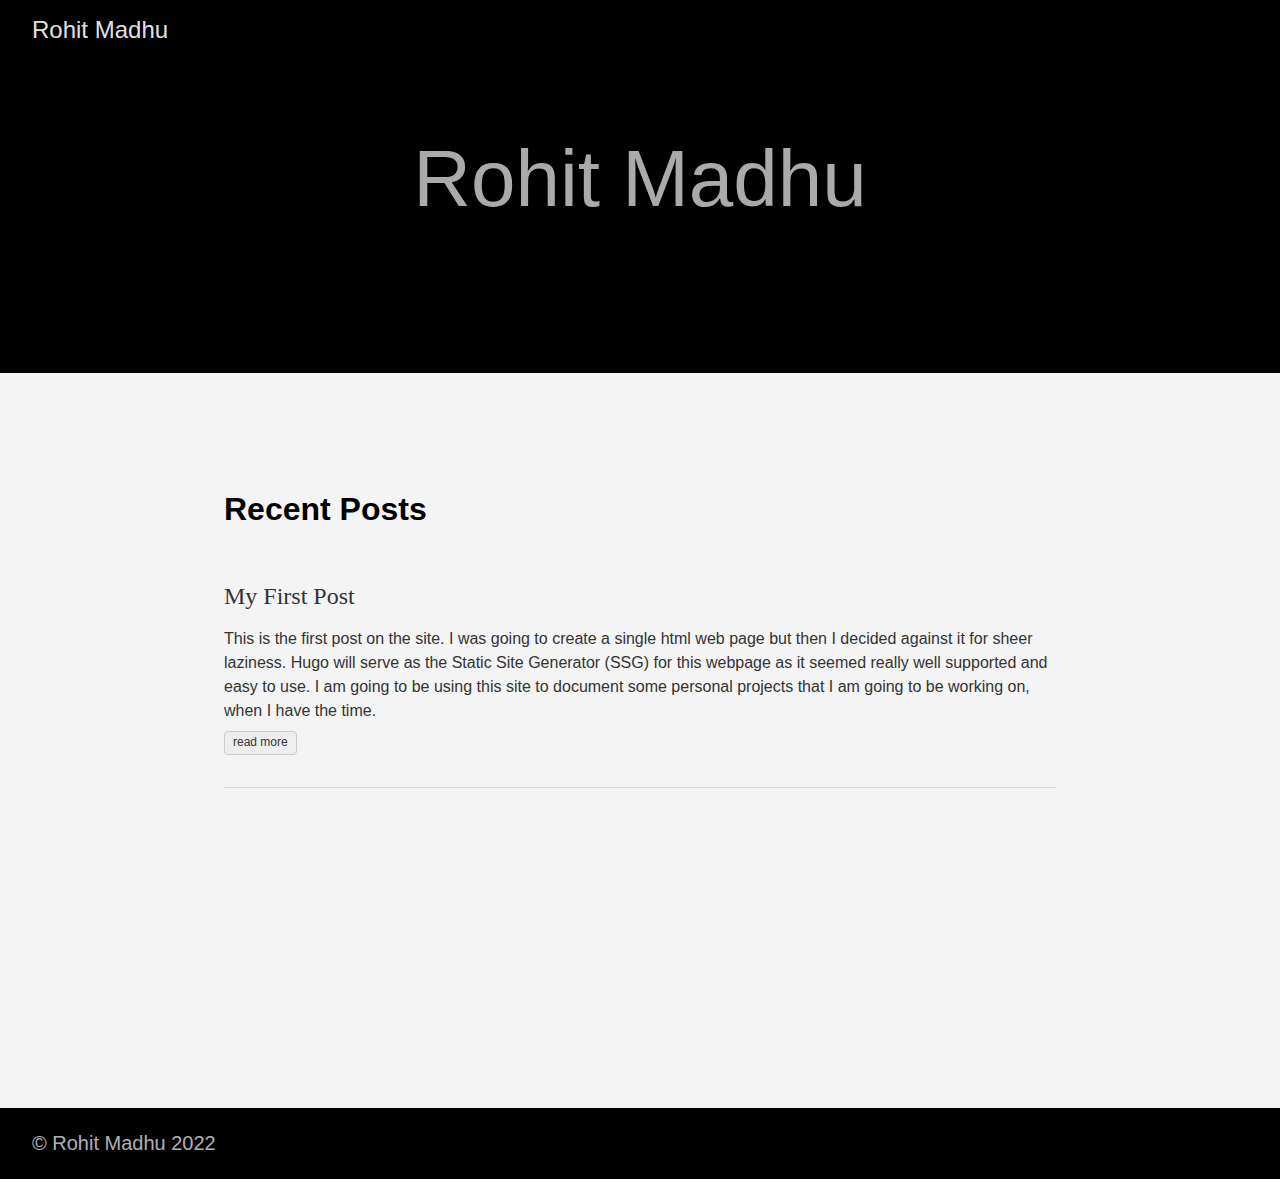
<file: index.html>
<!DOCTYPE html>
<html lang="en-us">
  <head>
    <meta charset="utf-8">
    <meta http-equiv="X-UA-Compatible" content="IE=edge,chrome=1">
    
    <title>Rohit Madhu</title>
    <meta name="viewport" content="width=device-width,minimum-scale=1">
    <meta name="description" content="">
    <meta name="generator" content="Hugo 0.100.2" />
    
    
    
    
      <meta name="robots" content="noindex, nofollow">
    

    
<link rel="stylesheet" href="/ananke/css/main.min.css" >



    
    
    
      

    

    
    
      <link href="/index.xml" rel="alternate" type="application/rss+xml" title="Rohit Madhu" />
      <link href="/index.xml" rel="feed" type="application/rss+xml" title="Rohit Madhu" />
      
    
    
    <meta property="og:title" content="Rohit Madhu" />
<meta property="og:description" content="" />
<meta property="og:type" content="website" />
<meta property="og:url" content="https://rohitlm.com/" />

<meta itemprop="name" content="Rohit Madhu">
<meta itemprop="description" content=""><meta name="twitter:card" content="summary"/>
<meta name="twitter:title" content="Rohit Madhu"/>
<meta name="twitter:description" content=""/>

	
  </head>

  <body class="ma0 avenir bg-near-white">

    

  <header>
    <div class="pb3-m pb6-l bg-black">
      <nav class="pv3 ph3 ph4-ns" role="navigation">
  <div class="flex-l justify-between items-center center">
    <a href="/" class="f3 fw2 hover-white no-underline white-90 dib">
      
        Rohit Madhu
      
    </a>
    <div class="flex-l items-center">
      

      
      
<div class="ananke-socials">
  
</div>

    </div>
  </div>
</nav>

      <div class="tc-l pv3 ph3 ph4-ns">
        <h1 class="f2 f-subheadline-l fw2 light-silver mb0 lh-title">
          Rohit Madhu
        </h1>
        
      </div>
    </div>
  </header>


    <main class="pb7" role="main">
      
 <article class="cf ph3 ph5-l pv3 pv4-l f4 tc-l center measure-wide lh-copy mid-gray">
    
  </article>
  
  
  
  
  
  
  
    
    

    <div class="pa3 pa4-ns w-100 w-70-ns center">
      
       
          <h1 class="flex-none">
            Recent Posts
          </h1>
        

      

      <section class="w-100 mw8">
        
        
          <div class="relative w-100 mb4">
            
<article class="bb b--black-10">
  <div class="db pv4 ph3 ph0-l no-underline dark-gray">
    <div class="flex flex-column flex-row-ns">
      
      <div class="blah w-100">
        <h1 class="f3 fw1 athelas mt0 lh-title">
          <a href="/posts/my-first-post/" class="color-inherit dim link">
            My First Post
            </a>
        </h1>
        <div class="f6 f5-l lh-copy nested-copy-line-height nested-links">
          This is the first post on the site. I was going to create a single html web page but then I decided against it for sheer laziness. Hugo will serve as the Static Site Generator (SSG) for this webpage as it seemed really well supported and easy to use. I am going to be using this site to document some personal projects that I am going to be working on, when I have the time.
        </div>
          <a href="/posts/my-first-post/" class="ba b--moon-gray bg-light-gray br2 color-inherit dib f7 hover-bg-moon-gray link mt2 ph2 pv1">read more</a>
        
      </div>
    </div>
  </div>
</article>

          </div>
        
      </section>

      

      </div>
  

    </main>
    <footer class="bg-black bottom-0 w-100 pa3" role="contentinfo">
  <div class="flex justify-between">
  <a class="f4 fw4 hover-white no-underline white-70 dn dib-ns pv2 ph3" href="https://rohitlm.com/" >
    &copy;  Rohit Madhu 2022 
  </a>
    <div>
<div class="ananke-socials">
  
</div>
</div>
  </div>
</footer>

  </body>
</html>
</file>
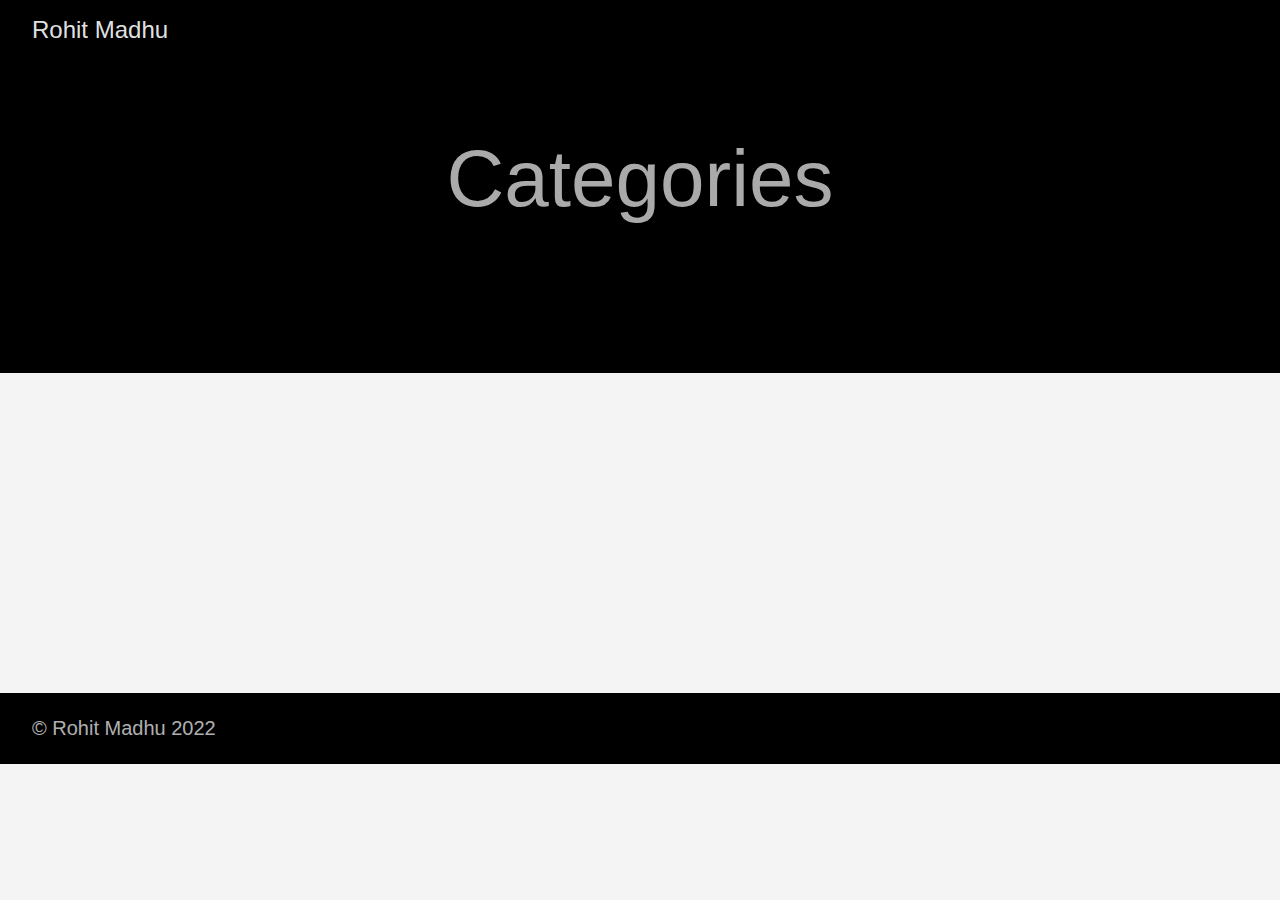
<file: categories/index.html>
<!DOCTYPE html>
<html lang="en-us">
  <head>
    <meta charset="utf-8">
    <meta http-equiv="X-UA-Compatible" content="IE=edge,chrome=1">
    
    <title>Rohit Madhu</title>
    <meta name="viewport" content="width=device-width,minimum-scale=1">
    <meta name="description" content="">
    <meta name="generator" content="Hugo 0.100.2" />
    
    
    
    
      <meta name="robots" content="noindex, nofollow">
    

    
<link rel="stylesheet" href="/ananke/css/main.min.css" >



    
    
    
      

    

    
    
      <link href="/categories/index.xml" rel="alternate" type="application/rss+xml" title="Rohit Madhu" />
      <link href="/categories/index.xml" rel="feed" type="application/rss+xml" title="Rohit Madhu" />
      
    
    
    <meta property="og:title" content="Categories" />
<meta property="og:description" content="" />
<meta property="og:type" content="website" />
<meta property="og:url" content="https://rohitlm.com/categories/" />

<meta itemprop="name" content="Categories">
<meta itemprop="description" content=""><meta name="twitter:card" content="summary"/>
<meta name="twitter:title" content="Categories"/>
<meta name="twitter:description" content=""/>

	
  </head>

  <body class="ma0 avenir bg-near-white">

    

  <header>
    <div class="pb3-m pb6-l bg-black">
      <nav class="pv3 ph3 ph4-ns" role="navigation">
  <div class="flex-l justify-between items-center center">
    <a href="/" class="f3 fw2 hover-white no-underline white-90 dib">
      
        Rohit Madhu
      
    </a>
    <div class="flex-l items-center">
      

      
      
<div class="ananke-socials">
  
</div>

    </div>
  </div>
</nav>

      <div class="tc-l pv3 ph3 ph4-ns">
        <h1 class="f2 f-subheadline-l fw2 light-silver mb0 lh-title">
          Categories
        </h1>
        
      </div>
    </div>
  </header>


    <main class="pb7" role="main">
      
    
  <article class="cf pa3 pa4-m pa4-l">
    <div class="measure-wide-l center f4 lh-copy nested-copy-line-height nested-links mid-gray">
      
    </div>
  </article>
  <div class="mw8 center">
    <section class="ph4">
      
    </section>
  </div>

    </main>
    <footer class="bg-black bottom-0 w-100 pa3" role="contentinfo">
  <div class="flex justify-between">
  <a class="f4 fw4 hover-white no-underline white-70 dn dib-ns pv2 ph3" href="https://rohitlm.com/" >
    &copy;  Rohit Madhu 2022 
  </a>
    <div>
<div class="ananke-socials">
  
</div>
</div>
  </div>
</footer>

  </body>
</html>
</file>
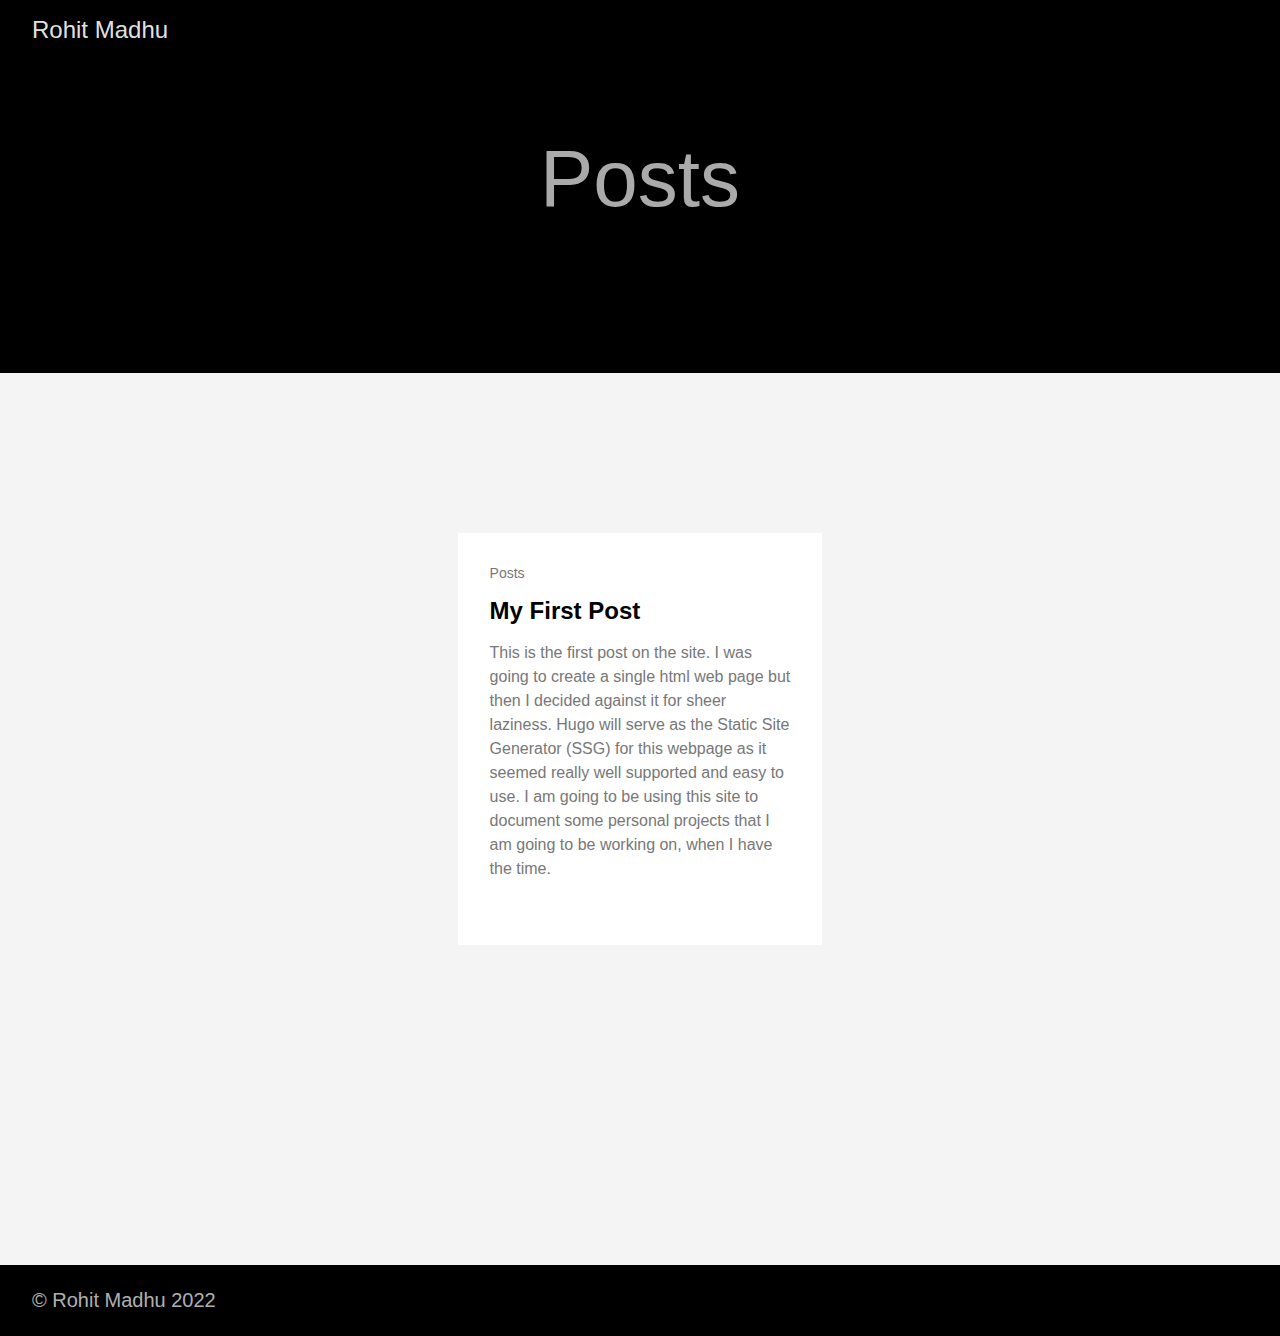
<file: posts/index.html>
<!DOCTYPE html>
<html lang="en-us">
  <head>
    <meta charset="utf-8">
    <meta http-equiv="X-UA-Compatible" content="IE=edge,chrome=1">
    
    <title>Rohit Madhu</title>
    <meta name="viewport" content="width=device-width,minimum-scale=1">
    <meta name="description" content="">
    <meta name="generator" content="Hugo 0.100.2" />
    
    
    
    
      <meta name="robots" content="noindex, nofollow">
    

    
<link rel="stylesheet" href="/ananke/css/main.min.css" >



    
    
    
      

    

    
    
      <link href="/posts/index.xml" rel="alternate" type="application/rss+xml" title="Rohit Madhu" />
      <link href="/posts/index.xml" rel="feed" type="application/rss+xml" title="Rohit Madhu" />
      
    
    
    <meta property="og:title" content="Posts" />
<meta property="og:description" content="" />
<meta property="og:type" content="website" />
<meta property="og:url" content="https://rohitlm.com/posts/" />

<meta itemprop="name" content="Posts">
<meta itemprop="description" content=""><meta name="twitter:card" content="summary"/>
<meta name="twitter:title" content="Posts"/>
<meta name="twitter:description" content=""/>

	
  </head>

  <body class="ma0 avenir bg-near-white">

    

  <header>
    <div class="pb3-m pb6-l bg-black">
      <nav class="pv3 ph3 ph4-ns" role="navigation">
  <div class="flex-l justify-between items-center center">
    <a href="/" class="f3 fw2 hover-white no-underline white-90 dib">
      
        Rohit Madhu
      
    </a>
    <div class="flex-l items-center">
      

      
      
<div class="ananke-socials">
  
</div>

    </div>
  </div>
</nav>

      <div class="tc-l pv3 ph3 ph4-ns">
        <h1 class="f2 f-subheadline-l fw2 light-silver mb0 lh-title">
          Posts
        </h1>
        
      </div>
    </div>
  </header>


    <main class="pb7" role="main">
      
  <article class="pa3 pa4-ns nested-copy-line-height">
    <section class="cf ph3 ph5-l pv3 pv4-l f4 tc-l center measure-wide lh-copy mid-gray"></section>
    <section class="flex-ns flex-wrap justify-around mt5">
      
        <div class="relative w-100 w-30-l mb4 bg-white">
          <div class="relative w-100 mb4 bg-white nested-copy-line-height">
  <div class="bg-white mb3 pa4 gray overflow-hidden">
    <span class="f6 db">Posts</span>
    <h1 class="f3 near-black">
      <a href="/posts/my-first-post/" class="link black dim">
        My First Post
      </a>
    </h1>
    <div class="nested-links f5 lh-copy nested-copy-line-height">
      This is the first post on the site. I was going to create a single html web page but then I decided against it for sheer laziness. Hugo will serve as the Static Site Generator (SSG) for this webpage as it seemed really well supported and easy to use. I am going to be using this site to document some personal projects that I am going to be working on, when I have the time.
    </div>
  </div>
</div>

        </div>
      
    </section></article>

    </main>
    <footer class="bg-black bottom-0 w-100 pa3" role="contentinfo">
  <div class="flex justify-between">
  <a class="f4 fw4 hover-white no-underline white-70 dn dib-ns pv2 ph3" href="https://rohitlm.com/" >
    &copy;  Rohit Madhu 2022 
  </a>
    <div>
<div class="ananke-socials">
  
</div>
</div>
  </div>
</footer>

  </body>
</html>
</file>
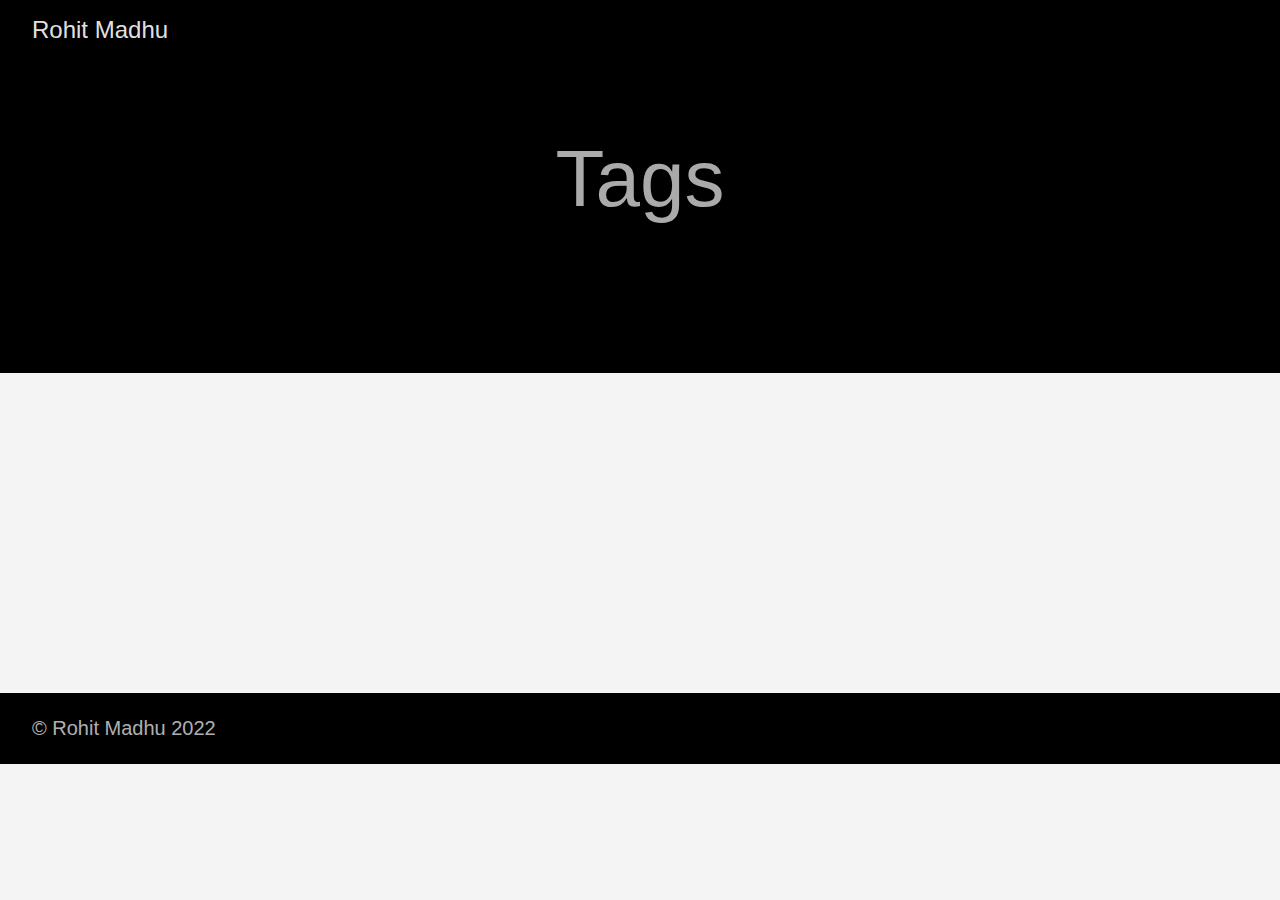
<file: tags/index.html>
<!DOCTYPE html>
<html lang="en-us">
  <head>
    <meta charset="utf-8">
    <meta http-equiv="X-UA-Compatible" content="IE=edge,chrome=1">
    
    <title>Rohit Madhu</title>
    <meta name="viewport" content="width=device-width,minimum-scale=1">
    <meta name="description" content="">
    <meta name="generator" content="Hugo 0.100.2" />
    
    
    
    
      <meta name="robots" content="noindex, nofollow">
    

    
<link rel="stylesheet" href="/ananke/css/main.min.css" >



    
    
    
      

    

    
    
      <link href="/tags/index.xml" rel="alternate" type="application/rss+xml" title="Rohit Madhu" />
      <link href="/tags/index.xml" rel="feed" type="application/rss+xml" title="Rohit Madhu" />
      
    
    
    <meta property="og:title" content="Tags" />
<meta property="og:description" content="" />
<meta property="og:type" content="website" />
<meta property="og:url" content="https://rohitlm.com/tags/" />

<meta itemprop="name" content="Tags">
<meta itemprop="description" content=""><meta name="twitter:card" content="summary"/>
<meta name="twitter:title" content="Tags"/>
<meta name="twitter:description" content=""/>

	
  </head>

  <body class="ma0 avenir bg-near-white">

    

  <header>
    <div class="pb3-m pb6-l bg-black">
      <nav class="pv3 ph3 ph4-ns" role="navigation">
  <div class="flex-l justify-between items-center center">
    <a href="/" class="f3 fw2 hover-white no-underline white-90 dib">
      
        Rohit Madhu
      
    </a>
    <div class="flex-l items-center">
      

      
      
<div class="ananke-socials">
  
</div>

    </div>
  </div>
</nav>

      <div class="tc-l pv3 ph3 ph4-ns">
        <h1 class="f2 f-subheadline-l fw2 light-silver mb0 lh-title">
          Tags
        </h1>
        
      </div>
    </div>
  </header>


    <main class="pb7" role="main">
      
    
  <article class="cf pa3 pa4-m pa4-l">
    <div class="measure-wide-l center f4 lh-copy nested-copy-line-height nested-links mid-gray">
      
    </div>
  </article>
  <div class="mw8 center">
    <section class="ph4">
      
    </section>
  </div>

    </main>
    <footer class="bg-black bottom-0 w-100 pa3" role="contentinfo">
  <div class="flex justify-between">
  <a class="f4 fw4 hover-white no-underline white-70 dn dib-ns pv2 ph3" href="https://rohitlm.com/" >
    &copy;  Rohit Madhu 2022 
  </a>
    <div>
<div class="ananke-socials">
  
</div>
</div>
  </div>
</footer>

  </body>
</html>
</file>
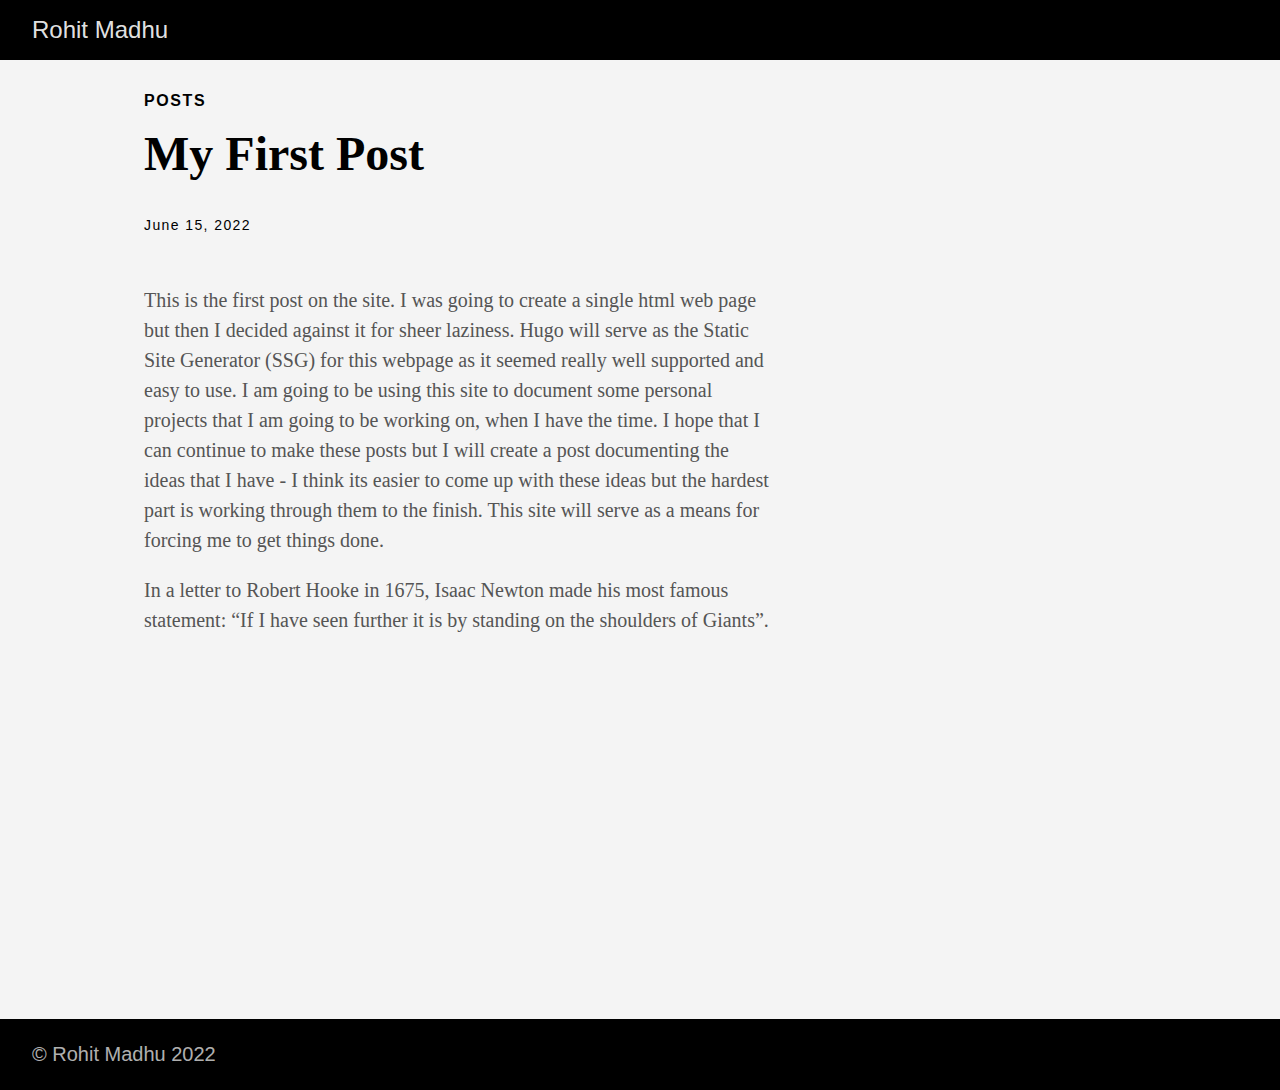
<file: posts/my-first-post/index.html>
<!DOCTYPE html>
<html lang="en-us">
  <head>
    <meta charset="utf-8">
    <meta http-equiv="X-UA-Compatible" content="IE=edge,chrome=1">
    
    <title>My First Post | Rohit Madhu</title>
    <meta name="viewport" content="width=device-width,minimum-scale=1">
    <meta name="description" content="This is the first post on the site. I was going to create a single html web page but then I decided against it for sheer laziness. Hugo will serve as the Static Site Generator (SSG) for this webpage as it seemed really well supported and easy to use. I am going to be using this site to document some personal projects that I am going to be working on, when I have the time.">
    <meta name="generator" content="Hugo 0.100.2" />
    
    
    
    
      <meta name="robots" content="noindex, nofollow">
    

    
<link rel="stylesheet" href="/ananke/css/main.min.css" >



    
    
    
      

    

    
    
    <meta property="og:title" content="My First Post" />
<meta property="og:description" content="This is the first post on the site. I was going to create a single html web page but then I decided against it for sheer laziness. Hugo will serve as the Static Site Generator (SSG) for this webpage as it seemed really well supported and easy to use. I am going to be using this site to document some personal projects that I am going to be working on, when I have the time." />
<meta property="og:type" content="article" />
<meta property="og:url" content="https://rohitlm.com/posts/my-first-post/" /><meta property="article:section" content="posts" />
<meta property="article:published_time" content="2022-06-15T23:35:44-04:00" />
<meta property="article:modified_time" content="2022-06-15T23:35:44-04:00" />

<meta itemprop="name" content="My First Post">
<meta itemprop="description" content="This is the first post on the site. I was going to create a single html web page but then I decided against it for sheer laziness. Hugo will serve as the Static Site Generator (SSG) for this webpage as it seemed really well supported and easy to use. I am going to be using this site to document some personal projects that I am going to be working on, when I have the time."><meta itemprop="datePublished" content="2022-06-15T23:35:44-04:00" />
<meta itemprop="dateModified" content="2022-06-15T23:35:44-04:00" />
<meta itemprop="wordCount" content="162">
<meta itemprop="keywords" content="" /><meta name="twitter:card" content="summary"/>
<meta name="twitter:title" content="My First Post"/>
<meta name="twitter:description" content="This is the first post on the site. I was going to create a single html web page but then I decided against it for sheer laziness. Hugo will serve as the Static Site Generator (SSG) for this webpage as it seemed really well supported and easy to use. I am going to be using this site to document some personal projects that I am going to be working on, when I have the time."/>

	
  </head>

  <body class="ma0 avenir bg-near-white">

    
   
  

  <header>
    <div class="bg-black">
      <nav class="pv3 ph3 ph4-ns" role="navigation">
  <div class="flex-l justify-between items-center center">
    <a href="/" class="f3 fw2 hover-white no-underline white-90 dib">
      
        Rohit Madhu
      
    </a>
    <div class="flex-l items-center">
      

      
      
<div class="ananke-socials">
  
</div>

    </div>
  </div>
</nav>

    </div>
  </header>



    <main class="pb7" role="main">
      
  
  <article class="flex-l flex-wrap justify-between mw8 center ph3">
    <header class="mt4 w-100">
      <aside class="instapaper_ignoref b helvetica tracked">
          
        POSTS
      </aside>
      










  <div id="sharing" class="mt3 ananke-socials">
    
  </div>


      <h1 class="f1 athelas mt3 mb1">My First Post</h1>
      
      
      
      <time class="f6 mv4 dib tracked" datetime="2022-06-15T23:35:44-04:00">June 15, 2022</time>
      

      
      
    </header>
    <div class="nested-copy-line-height lh-copy serif f4 nested-links mid-gray pr4-l w-two-thirds-l"><p>This is the first post on the site. I was going to create a single html web page but then I decided against it for sheer laziness.
Hugo will serve as the Static Site Generator (SSG) for this webpage as it seemed really well supported and easy to use.
I am going to be using this site to document some personal projects that I am going to be working on, when I have the time. I hope
that I can continue to make these posts but I will create a post documenting the ideas that I have - I think its easier to come up
with these ideas but the hardest part is working through them to the finish. This site will serve as a means for forcing me to get
things done.</p>
<p>In a letter to Robert Hooke in 1675, Isaac Newton made his most famous statement: “If I have seen further it is by standing on the shoulders of Giants”.</p>
<ul class="pa0">
  
</ul>
<div class="mt6 instapaper_ignoref">
      
      
      </div>
    </div>

    <aside class="w-30-l mt6-l">




</aside>

  </article>

    </main>
    <footer class="bg-black bottom-0 w-100 pa3" role="contentinfo">
  <div class="flex justify-between">
  <a class="f4 fw4 hover-white no-underline white-70 dn dib-ns pv2 ph3" href="https://rohitlm.com/" >
    &copy;  Rohit Madhu 2022 
  </a>
    <div>
<div class="ananke-socials">
  
</div>
</div>
  </div>
</footer>

  </body>
</html>
</file>
